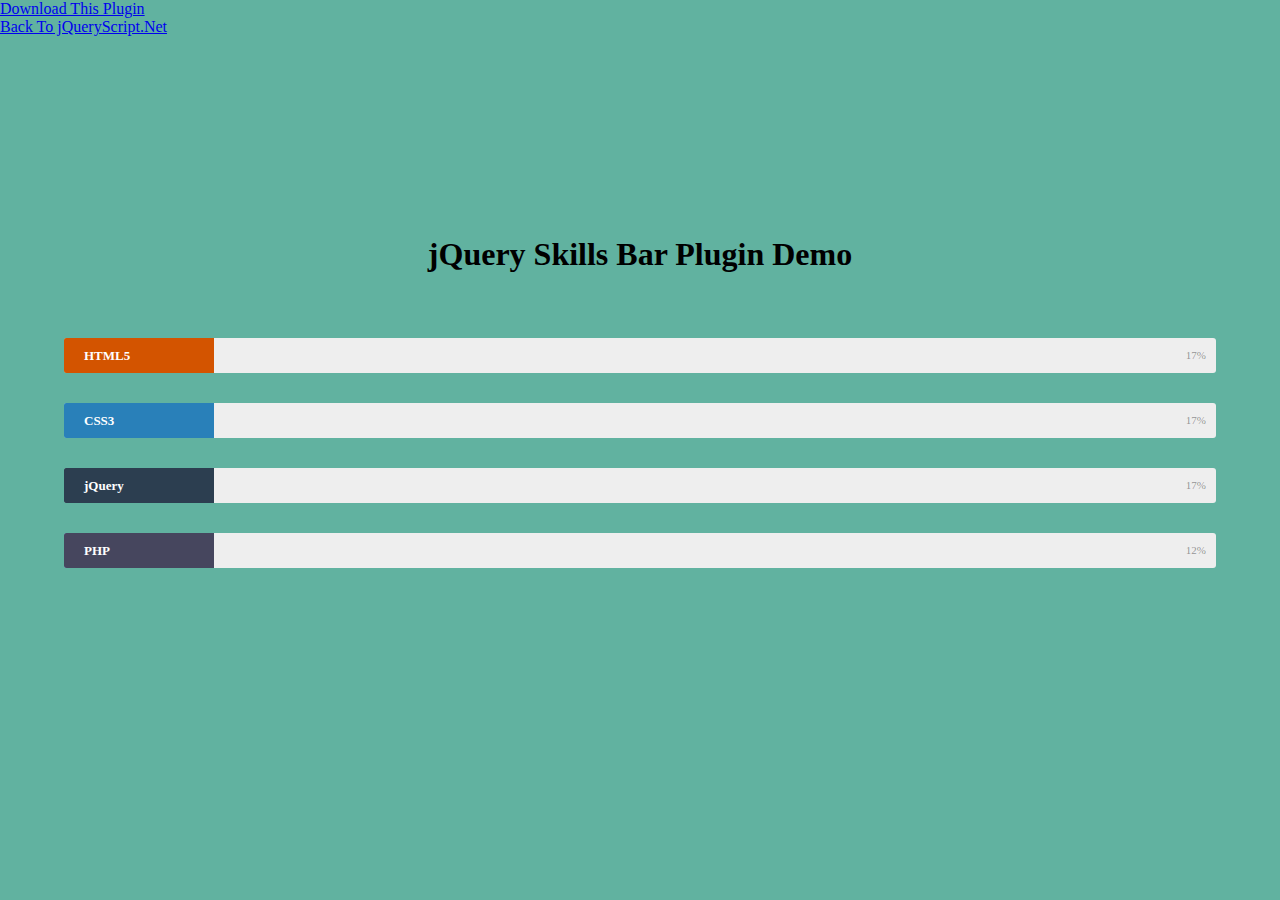
<file: Animated-Configurable-Skill-Bar-Plugin-with-jQuery-Skills-Bar/index.html>
<!doctype html>
<html>
<head>
<meta charset="utf-8">
<meta http-equiv="X-UA-Compatible" content="IE=edge,chrome=1">
<meta name="viewport" content="width=device-width, initial-scale=1">
<title>jQuery Skills Bar Plugin Demo</title>
<link href="css/style.css" rel="stylesheet">
<link href="http://www.jqueryscript.net/css/jquerysctipttop.css" rel="stylesheet" type="text/css">
<script src="http://code.jquery.com/jquery-1.11.3.min.js"></script>
<script src="js/skill.bars.jquery.js"></script>

<script>

$(document).ready(function(){
	
	$('.skillbar').skillBars({
		from: 0,
		speed: 4000, 
		interval: 100,
		decimals: 0,
	});
	
});

</script>



</head>

<body>
<div id="jquery-script-menu">
<div class="jquery-script-center">
<ul>
<li><a href="http://www.jqueryscript.net/chart-graph/Animated-Configurable-Skill-Bar-Plugin-with-jQuery-Skills-Bar.html">Download This Plugin</a></li>
<li><a href="http://www.jqueryscript.net/">Back To jQueryScript.Net</a></li>
</ul>
<div class="jquery-script-ads"><script type="text/javascript"><!--
google_ad_client = "ca-pub-2783044520727903";
/* jQuery_demo */
google_ad_slot = "2780937993";
google_ad_width = 728;
google_ad_height = 90;
//-->
</script>
<script type="text/javascript"
src="http://pagead2.googlesyndication.com/pagead/show_ads.js">
</script></div>
<div class="jquery-script-clear"></div>
</div>
</div>
<div class="wrapper">
    <h1>jQuery Skills Bar Plugin Demo</h1>
   
    
    <div class="skillbar" data-percent="98">
      <span class="skillbar-title" style="background: #d35400;">HTML5</span>
      <p class="skillbar-bar" style="background: #e67e22;"></p>
      <span class="skill-bar-percent"></span>
    </div>
    <!-- End Skill Bar -->
    
    <div class="skillbar" data-percent="99">
      <span class="skillbar-title" style="background: #2980b9;">CSS3</span>
      <p class="skillbar-bar" style="background: #3498db;"></p>
      <span class="skill-bar-percent"></span>
    </div>
    <!-- End Skill Bar -->
    
    <div class="skillbar" data-percent="95">
      <span class="skillbar-title" style="background: #2c3e50;">jQuery</span>
      <p class="skillbar-bar" style="background: #2c3e50;"></p>
      <span class="skill-bar-percent"></span>
    </div>
    <!-- End Skill Bar -->
    
    <div class="skillbar" data-percent="70">
      <span class="skillbar-title" style="background: #46465e;">PHP</span>
      <p class="skillbar-bar" style="background: #5a68a5;"></p>
      <span class="skill-bar-percent"></span>
    </div>
    <!-- End Skill Bar -->
</div>
<script type="text/javascript">

  var _gaq = _gaq || [];
  _gaq.push(['_setAccount', 'UA-36251023-1']);
  _gaq.push(['_setDomainName', 'jqueryscript.net']);
  _gaq.push(['_trackPageview']);

  (function() {
    var ga = document.createElement('script'); ga.type = 'text/javascript'; ga.async = true;
    ga.src = ('https:' == document.location.protocol ? 'https://ssl' : 'http://www') + '.google-analytics.com/ga.js';
    var s = document.getElementsByTagName('script')[0]; s.parentNode.insertBefore(ga, s);
  })();

</script>
</body>
</html>
</file>
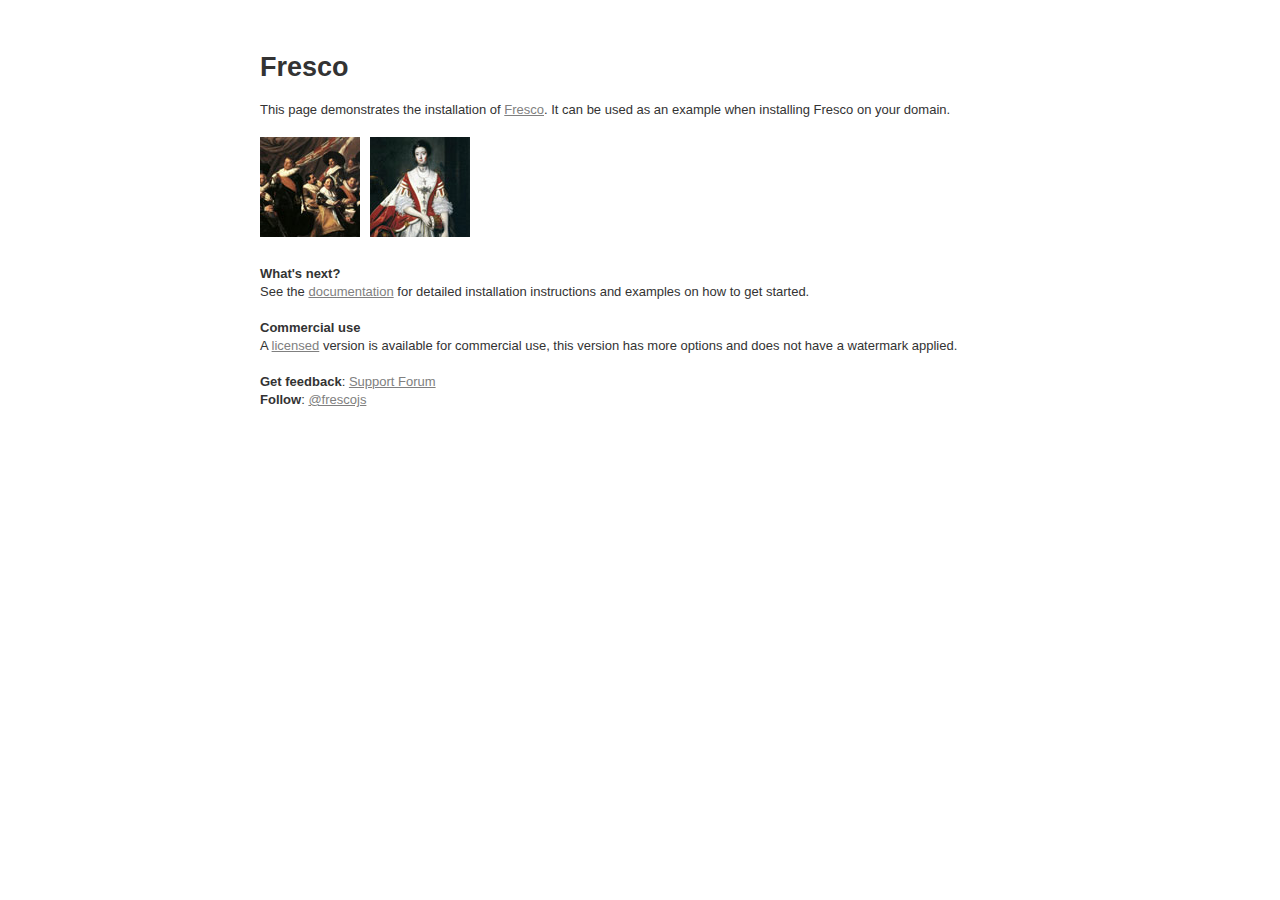
<file: fresco-2.1.4-light/fresco-2.1.4-light/example/index.html>
<!DOCTYPE html>
<html>
<head>
<title>Fresco - A Beautiful Responsive Lightbox</title>
<meta name="viewport" content="width=device-width, initial-scale=1"/>


<script type="text/javascript" src="http://code.jquery.com/jquery-1.12.1.min.js"></script>
<script type="text/javascript" src="../js/fresco/fresco.js"></script>
<link rel="stylesheet" type="text/css" href="../css/fresco/fresco.css" />


<link rel="stylesheet" type="text/css" href="css/style.css" />
<meta name="robots" content="noindex,nofollow" />
</head>
<body>
  <div id='page'>

    <h1>Fresco</h1>
    <p>This page demonstrates the installation of <a href='http://www.frescojs.com' target='_blank'>Fresco</a>. It can be used as an example when installing Fresco on your domain.</p>

    <div class='demonstrations'>

      <a href='images/frans_hals.jpg'
         class='fresco'
         data-fresco-group='example'
         data-fresco-caption="Frans Hals, Banquet of the Officers of the St George Civic Guard, 1627">
        <img src='images/thumbnails/frans_hals.jpg' alt=''/>
      </a>

      <a href='images/reynolds.jpg'
         class='fresco'
         data-fresco-group='example'
         data-fresco-caption="Sir Joshua Reynolds, The Countess of Dartmouth, 1757">
        <img src='images/thumbnails/reynolds.jpg' alt=''/>
      </a>


    </div>

    <h2>What's next?</h2>
    <p>See the <a href='http://www.frescojs.com/documentation' target='_blank'>documentation</a> for detailed installation instructions and examples on how to get started.</p>

    <h2>Commercial use</h2>
    <p>A <a href='http://www.frescojs.com/download' target='_blank'>licensed</a> version is available for commercial use, this version has more options and does not have a watermark applied.</p>

    <p class='resources'>
      <strong>Get feedback</strong>: <a href='http://forum.nickstakenburg.com' target='_blank'>Support Forum</a><br/>
      <strong>Follow</strong>: <a href='http://twitter.com/frescojs' target='_blank'>@frescojs</a>
    </p>

  </div>
</body>
</html>
</file>
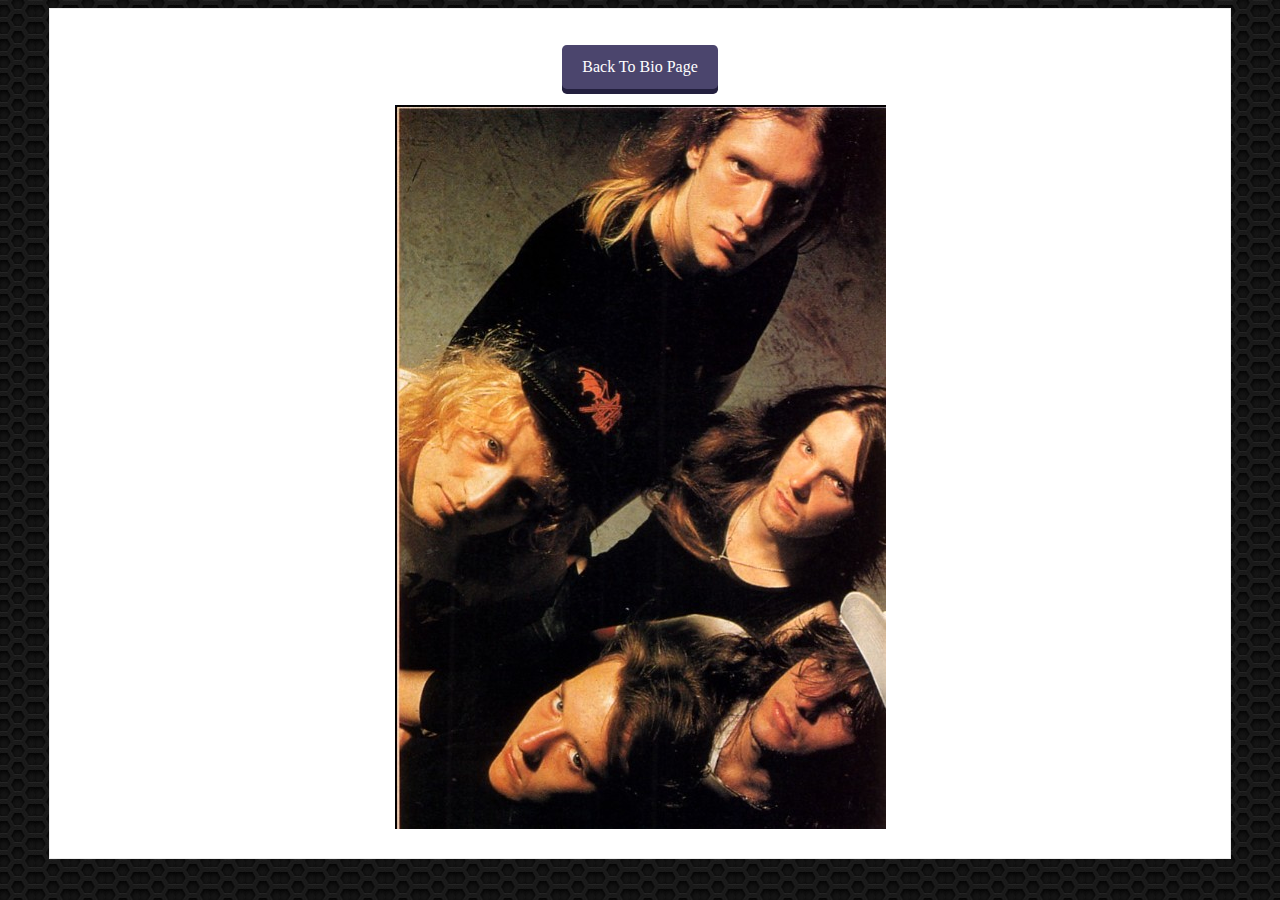
<file: old/poster.html>
<!DOCTYPE html>
<html lang="en">
<head>
  <meta charset="UTF-8">
  <title>Re-Animator Poster</title>
  <meta name="viewport" content="width=device-width, initial-scale=1">
  <meta name="descriptio" content="Band Poster">
  <link rel="stylesheet" href="styles.css">
</head>
<body>
  <div id="contain" class="poster">
  <p><a href="index.html" >Back To Bio Page</a></p>
  <figure>
  <img src="images/re-animatorPoster.jpg" alt="poster"/>
</figure>
</div>
</body>
</html>
</file>
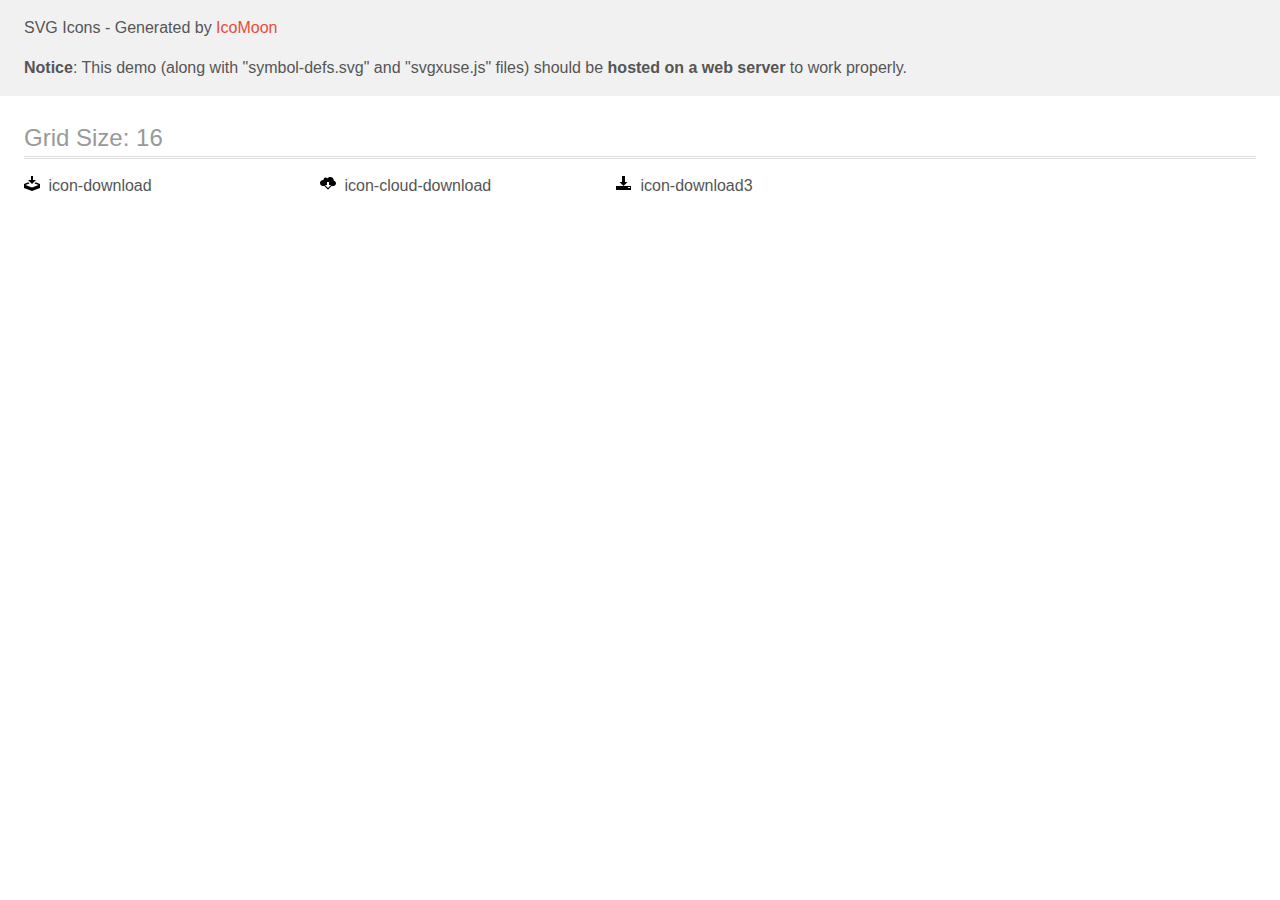
<file: files/icomoon_3_icons/demo-external-svg.html>
<!doctype html>
<html>
<head>
    <title>IcoMoon - SVG Icons</title>
    <meta charset="utf-8">
    <meta name="viewport" content="width=device-width, initial-scale=1">
    <link rel="stylesheet" href="demo-files/demo.css">
    <link rel="stylesheet" href="style.css">
</head>
<body>
<header class="bgc1 clearfix">
<div class="mhl">
    <p>SVG Icons - Generated by <a href="https://icomoon.io/app">IcoMoon</a></p><p><strong>Notice</strong>: This demo (along with "symbol-defs.svg" and "svgxuse.js" files) should be <b>hosted on a web server</b> to work properly.</p>
</div>
</header>
    <div class="clearfix mhl ptl">
        <h1 class="mvm mtn fgc1">Grid Size: 16</h1>
        <div class="glyph fs1">
            <div class="clearfix pbs">
                <svg class="icon icon-download"><use xlink:href="symbol-defs.svg#icon-download"></use></svg><span class="mls"> icon-download</span>
            </div>
        </div>
        <div class="glyph fs1">
            <div class="clearfix pbs">
                <svg class="icon icon-cloud-download"><use xlink:href="symbol-defs.svg#icon-cloud-download"></use></svg><span class="mls"> icon-cloud-download</span>
            </div>
        </div>
        <div class="glyph fs1">
            <div class="clearfix pbs">
                <svg class="icon icon-download3"><use xlink:href="symbol-defs.svg#icon-download3"></use></svg><span class="mls"> icon-download3</span>
            </div>
        </div>
  </div>
<script src="svgxuse.js"></script>
</body>
</html>
</file>
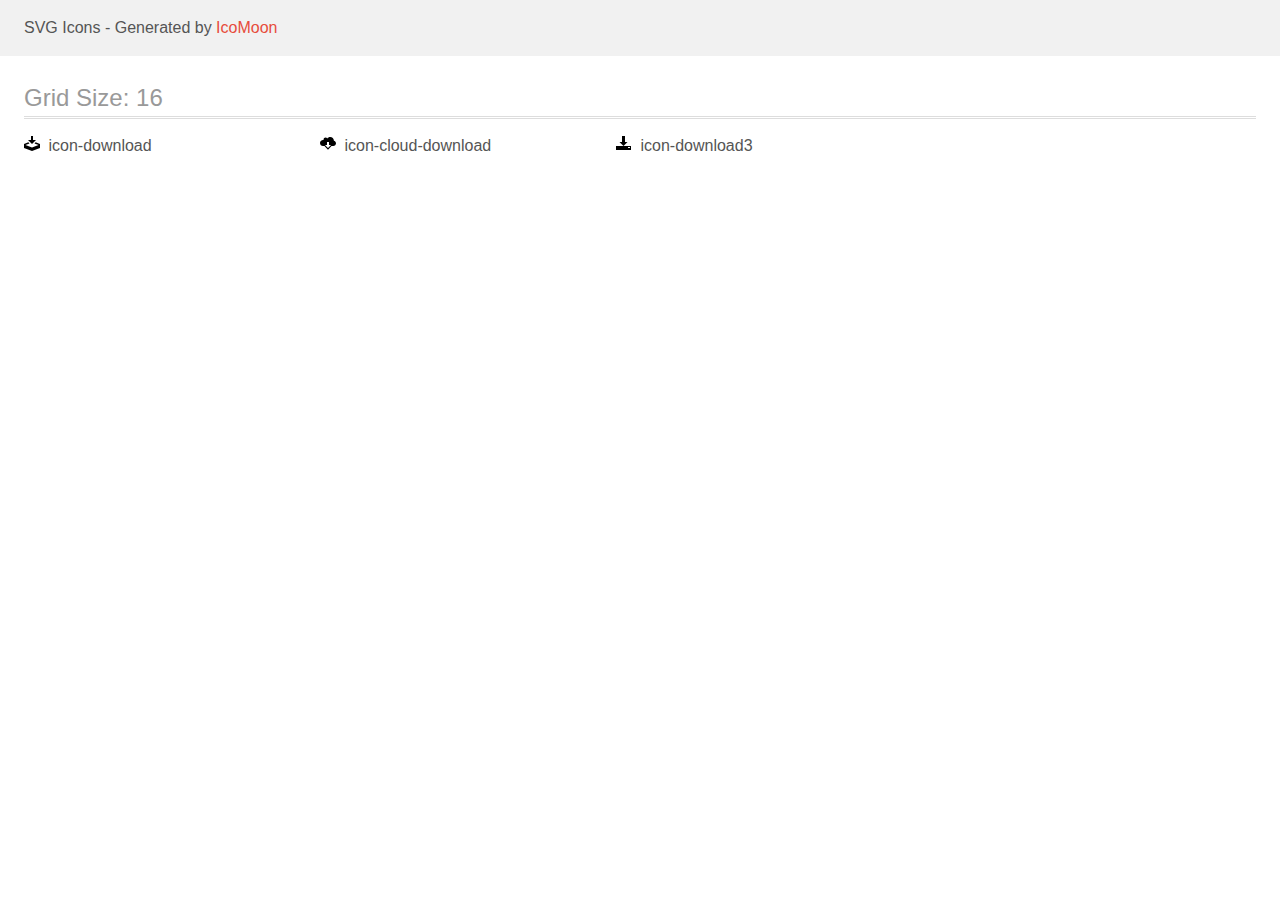
<file: files/icomoon_3_icons/demo.html>
<!doctype html>
<html>
<head>
    <title>IcoMoon - SVG Icons</title>
    <meta charset="utf-8">
    <meta name="viewport" content="width=device-width, initial-scale=1">
    <link rel="stylesheet" href="demo-files/demo.css">
    <link rel="stylesheet" href="style.css">
</head>
<body>
<svg style="position: absolute; width: 0; height: 0;" width="0" height="0" version="1.1" xmlns="http://www.w3.org/2000/svg" xmlns:xlink="http://www.w3.org/1999/xlink">
<defs>
<symbol id="icon-download" viewBox="0 0 1024 1024">
<title>download</title>
<path class="path1" d="M512 576l256-256h-192v-256h-128v256h-192zM744.726 471.272l-71.74 71.742 260.080 96.986-421.066 157.018-421.066-157.018 260.080-96.986-71.742-71.742-279.272 104.728v256l512 192 512-192v-256z"></path>
</symbol>
<symbol id="icon-cloud-download" viewBox="0 0 1024 1024">
<title>cloud-download</title>
<path class="path1" d="M891.004 360.060c-3.242-128.698-108.458-232.060-237.862-232.060-75.792 0-143.266 35.494-186.854 90.732-24.442-31.598-62.69-51.96-105.708-51.96-73.81 0-133.642 59.876-133.642 133.722 0 6.436 0.48 12.76 1.364 18.954-11.222-2.024-22.766-3.138-34.57-3.138-106.998-0.002-193.732 86.786-193.732 193.842 0 107.062 86.734 193.848 193.73 193.848h91.76l226.51 234.51 226.51-234.51 111.482-0.012c96.138-0.184 174.008-78.21 174.008-174.446 0-82.090-56.678-150.9-132.996-169.482zM512 832l-192-192h128v-192h128v192h128l-192 192z"></path>
</symbol>
<symbol id="icon-download3" viewBox="0 0 1024 1024">
<title>download3</title>
<path class="path1" d="M736 448l-256 256-256-256h160v-384h192v384zM480 704h-480v256h960v-256h-480zM896 832h-128v-64h128v64z"></path>
</symbol>
</defs>
</svg>

<header class="bgc1 clearfix">
<div class="mhl">
    <p>SVG Icons - Generated by <a href="https://icomoon.io/app">IcoMoon</a></p>
</div>
</header>
    <div class="clearfix mhl ptl">
        <h1 class="mvm mtn fgc1">Grid Size: 16</h1>
        <div class="glyph fs1">
            <div class="clearfix pbs">
                <svg class="icon icon-download"><use xlink:href="#icon-download"></use></svg><span class="mls"> icon-download</span>
            </div>
        </div>
        <div class="glyph fs1">
            <div class="clearfix pbs">
                <svg class="icon icon-cloud-download"><use xlink:href="#icon-cloud-download"></use></svg><span class="mls"> icon-cloud-download</span>
            </div>
        </div>
        <div class="glyph fs1">
            <div class="clearfix pbs">
                <svg class="icon icon-download3"><use xlink:href="#icon-download3"></use></svg><span class="mls"> icon-download3</span>
            </div>
        </div>
  </div>
<script src="svgxuse.js"></script>
</body>
</html>
</file>
<file: Animated-Configurable-Skill-Bar-Plugin-with-jQuery-Skills-Bar/css/style.css>
@charset "utf-8";

/* CSS Document */


* {
  padding: 0;
  margin: 0;
}

body {background-color: #61B2A0}
h1 {
  width: 100%;
  display: inline-block;
  text-align: center;
  margin: 50px 0
}

.wrapper {
  max-width: 1200px;
  width: 90%;
  margin: 150px auto;
}

/* Skills bar effects */


.skillbar {
  position: relative;
  display: inline-block;
  margin: 15px 0;
  width: 100%;
  background: #eee;
  height: 35px;
  border-radius: 3px;
  width: 100%;
}

.skillbar-title {
  position: absolute;
  top: 0;
  left: 0;
  width: 110px;
  font-weight: bold;
  font-size: 13px;
  color: #ffffff;
  background: #6adcfa;
  border-top-left-radius: 3px;
  border-bottom-left-radius: 3px;
  background: rgba(0, 0, 0, 0.1);
  padding: 0 20px;
  height: 35px;
  line-height: 35px;
}

.skillbar-bar {
  height: 35px;
  width: 0px;
  background: #6adcfa;
  border-radius: 3px;
  display: inline-block;
}

.skill-bar-percent {
  position: absolute;
  right: 10px;
  top: 0;
  font-size: 11px;
  height: 35px;
  line-height: 35px;
  color: #ffffff;
  color: rgba(0, 0, 0, 0.4);
}
</file>
<file: fresco-2.1.4-light/fresco-2.1.4-light/css/fresco/fresco.css>
/* box-sizing */
.fr-window, .fr-window [class^="fr-"],
.fr-overlay, .fr-overlay [class^="fr-"],
.fr-spinner, .fr-spinner [class^="fr-"] {
  box-sizing: border-box;
}

.fr-window {
  position: fixed;
  width: 100%;
  height: 100%;
  top: 0;
  left: 0;
  font: 13px/20px "Lucida Sans", "Lucida Sans Unicode", "Lucida Grande", Verdana, Arial, sans-serif;
  /* Chrome hack, this fixes a visual glitch when quickly toggling a video */
  transform: translateZ(0px);
}

/* z-index */
.fr-overlay { z-index:  99998; }
.fr-window {  z-index:  99999; }
.fr-spinner { z-index: 100000; }


/* overlay */
.fr-overlay {
  position: fixed;
  top: 0;
  left: 0;
  height: 100%;
  width: 100%;
}
.fr-overlay-background {
  float: left;
  width: 100%;
  height: 100%;
  background: #000;
  opacity: .9;
  filter: alpha(opacity=90);
}

.fr-overlay-ui-fullclick .fr-overlay-background {
  background: #292929;
  opacity: 1;
  filter: alpha(opacity=100);
}


/* mobile touch has position:absolute to allow zooming */
.fr-window.fr-mobile-touch,
.fr-overlay.fr-mobile-touch {
  position: absolute;
  overflow: visible;
}


/* some properties on the window are used to toggle things
 * like margin and the fullclick mode,
 * we reset those properties after measuring them
 */
.fr-measured {
  margin: 0 !important;
  min-width: 0 !important;
  min-height: 0 !important;
}

.fr-box {
  position: absolute;
  top: 0;
  left: 0;
  width: 100%;
  height: 100%;
}

.fr-pages {
  position: absolute;
  width: 100%;
  height: 100%;
  overflow: hidden;
  -webkit-user-select: none;
  -khtml-user-select: none;
  -moz-user-select: none;
  -ms-user-select: none;
  user-select: none;
}

.fr-page {
  position: absolute;
  width: 100%;
  height: 100%;
}


.fr-container {
  position: absolute;
  top: 0;
  left: 0;
  right: 0;
  bottom: 0;
  margin: 0;
  padding: 0;
  text-align: center;
}

.fr-hovering-clickable .fr-container { cursor: pointer; }


/*
   padding:
   youtube & vimeo always have buttons on the outside
   side button = 72 = 54 + (2 * 9 margin)
   close button = 48
*/
/* padding ui:inside */
.fr-ui-inside .fr-container { padding: 20px 20px; }
.fr-ui-inside.fr-no-sides .fr-container { padding: 20px; }

/* padding ui:outside */
.fr-ui-outside .fr-container { padding: 20px 82px; }
.fr-ui-outside.fr-no-sides .fr-container { padding: 20px 48px; }

/* reduce padding on smaller screens */
@media all and (max-width: 700px) and (orientation: portrait),
       all and (orientation: landscape) and (max-height: 700px) {
  /* padding ui:inside */
  .fr-ui-inside .fr-container { padding: 12px 12px; }
  .fr-ui-inside.fr-no-sides .fr-container { padding: 12px; }

  /* padding ui:outside */
  .fr-ui-outside .fr-container { padding: 12px 72px; }
  .fr-ui-outside.fr-no-sides .fr-container { padding: 12px 48px; }
}

@media all and (max-width: 500px) and (orientation: portrait),
       all and (orientation: landscape) and (max-height: 500px) {
  /* padding ui:inside */
  .fr-ui-inside .fr-container { padding: 0px 0px; }
  .fr-ui-inside.fr-no-sides .fr-container { padding: 0px; }

  /* padding ui:outside */
  .fr-ui-outside .fr-container { padding: 0px 72px; }
  .fr-ui-outside.fr-no-sides .fr-container { padding: 0px 48px; }
}

/* padding ui:fullclick */
.fr-ui-fullclick .fr-container { padding: 0; }
.fr-ui-fullclick.fr-no-sides .fr-container { padding: 0; }

/* video fullclick */
.fr-ui-fullclick.fr-type-video .fr-container { padding: 0px 62px; }
.fr-ui-fullclick.fr-no-sides.fr-type-video .fr-container { padding: 48px 0px; }

/* overflow-y should always have 0 padding top and bottom */
.fr-overflow-y .fr-container {
  padding-top: 0 !important;
  padding-bottom: 0!important;
}


.fr-content,
.fr-content-background {
  position: absolute;
  top: 50%;
  left: 50%;
  /* IE11 has a 1px blur bug on the edges of the caption (ui:inside)
     during animation with overflow:hidden */
  overflow: visible;
}

/* img/iframe/error */
.fr-content-element {
  float: left;
  width: 100%;
  height: 100%;
}

.fr-content-background {
  background: #101010;
}

.fr-info {
  position: absolute;
  top: 0;
  left: 0;
  width: 100%;
  color: #efefef;
  font-size: 13px;
  line-height: 20px;
  text-align: left;
  -webkit-text-size-adjust: none;
  text-size-adjust: none;
  -webkit-user-select: text;
  -khtml-user-select: text;
  -moz-user-select: text;
  -ms-user-select: text;
  user-select: text;
}
.fr-info-background {
  position: absolute;
  top: 0;
  left: 0;
  height: 100%;
  width: 100%;
  background: #000;
  line-height: 1%;
  filter: none;
  opacity: 1;
}
.fr-ui-inside .fr-info-background {
  filter: alpha(opacity=80);
  opacity: .8;
  zoom: 1;
}
/* ui:outside has a slightly lighter info background to break up from black page backgrounds */
.fr-ui-outside .fr-info-background { background: #0d0d0d; }


/* info at the bottom for ui:inside */
.fr-content .fr-info {
  top: auto;
  bottom: 0;
}

.fr-info-padder {
  display: block;
  overflow: hidden;
  padding: 12px;
  position: relative;
  width: auto;
}

.fr-caption {
  width: auto;
  display: inline;
  white-space: wrap;
}

.fr-position {
  color: #b3b3b3;
  float: right;
  line-height: 21px;
  opacity: 0.99;
  position: relative;
  text-align: right;
  margin-left: 15px;
  white-space: nowrap;
}

/* positions not within the info bar
   for ui:outside/inside */
.fr-position-outside,
.fr-position-inside {
  position: absolute;
  bottom: 0;
  right: 0;
  margin: 12px;
  width: auto;
  padding: 2px 8px;
  border-radius: 10px;
  font-size: 11px;
  line-height: 20px;
  text-shadow: 0 1px 0 rgba(0,0,0,.4);
  display: none;
  overflow: hidden;
  white-space: nowrap;
  -webkit-text-size-adjust: none;
  text-size-adjust: none;
  -webkit-user-select: text;
  -khtml-user-select: text;
  -moz-user-select: text;
  -ms-user-select: text;
  user-select: text;
}
.fr-position-inside {
  border: 0;
}

.fr-position-background {
  position: absolute;
  top: 0;
  left: 0;
  width: 100%;
  height: 100%;
  background: #0d0d0d;
  filter: alpha(opacity=80);
  opacity: .8;
  zoom: 1; /* oldIE */
}
.fr-position-text { color: #b3b3b3; }
.fr-position-outside .fr-position-text,
.fr-position-inside .fr-position-text {
  float: left;
  position: relative;
  text-shadow: 0 1px 1px rgba(0,0,0,.3);
  opacity: 1;
}

/* display it for the outside ui, hide the caption inside */
.fr-ui-outside .fr-position-outside { display: block; }
.fr-ui-outside .fr-info .fr-position { display: none; }

.fr-ui-inside.fr-no-caption .fr-position-inside { display: block; }

/* links */
.fr-info a,
.fr-info a:hover {
  color: #ccc;
  border: 0;
  background: none;
  text-decoration: underline;
}
.fr-info a:hover { color: #eee; }

/* no-caption */
.fr-ui-outside.fr-no-caption .fr-info { display: none; }
.fr-ui-inside.fr-no-caption .fr-caption { display: none; }


/* --- stroke */
.fr-stroke {
  position: absolute;
  top: 0;
  left: 0;
  width: 100%;
  height: 1px;
}
.fr-stroke-vertical { width: 1px; height: 100%; }
.fr-stroke-horizontal { padding: 0 1px; }

.fr-stroke-right { left: auto; right: 0; }
.fr-stroke-bottom { top: auto; bottom: 0; }

.fr-stroke-color {
  float: left;
  width: 100%;
  height: 100%;
  background: rgba(255,255,255,.08);
}

/* the stroke is brighter inside the info box */
.fr-info .fr-stroke-color { background: rgba(80,80,80,.3); }

/* remove the stroke when outside ui has a caption */
.fr-ui-outside.fr-has-caption .fr-content .fr-stroke-bottom { display: none; }

/* remove stroke and shadow when ui:fullclick */
.fr-ui-fullclick .fr-stroke { display: none; }
.fr-ui-fullclick .fr-content-background { box-shadow: none; }

/* the info box never bas a top stroke */
.fr-info .fr-stroke-top { display: none; }



/* < > */
.fr-side {
  position: absolute;
  top: 50%;
  width: 54px;
  height: 72px;
  margin: 0 9px;
  margin-top: -36px;
  cursor: pointer;
  -webkit-user-select: none;
  -moz-user-select: none;
  user-select: none;
  zoom: 1;
}
.fr-side-previous { left: 0; }
.fr-side-next { right: 0; left: auto; }

.fr-side-disabled { cursor: default; }
.fr-side-hidden { display: none !important; }

.fr-side-button {
  float: left;
  width: 100%;
  height: 100%;
  margin: 0;
  padding: 0;
}
.fr-side-button-background {
  position: absolute;
  top: 0;
  left: 0;
  width: 100%;
  height: 100%;
  background-color: #101010;
  background-color: #ccc;
}
.fr-side-button-icon {
  float: left;
  position: relative;
  height: 100%;
  width: 100%;
  zoom: 1;
  background-position: 50% 50%;
  background-repeat: no-repeat;
}
/* smaller side buttons */
@media all and (max-width: 500px) and (orientation: portrait),
       all and (orientation: landscape) and (max-height: 414px) {
  .fr-side {
    width: 54px;
    height: 60px;
    margin: 0;
    margin-top: -30px;
  }
  .fr-side-button {
    width: 48px;
    height: 60px;
    margin: 0 3px;
  }
}


/* X */
.fr-close {
  position: absolute;
  width: 48px;
  height: 48px;
  top: 0;
  right: 0;
  cursor: pointer;
  -webkit-user-select: none;
  -moz-user-select: none;
  user-select: none;
}

.fr-close-background,
.fr-close-icon {
  position: absolute;
  top: 12px;
  left: 12px;
  height: 26px;
  width: 26px;
  background-position: 50% 50%;
  background-repeat: no-repeat;
}
.fr-close-background { background-color: #000; }




/* Thumbnails */
.fr-thumbnails {
  position: absolute;
  overflow: hidden;
}
.fr-thumbnails-disabled .fr-thumbnails { display: none !important; }
.fr-thumbnails-horizontal .fr-thumbnails {
  width: 100%;
  height: 12%;
  min-height: 74px;
  max-height: 160px;
  bottom: 0;
}

.fr-thumbnails-vertical .fr-thumbnails {
  height: 100%;
  width: 10%;
  min-width: 74px;
  max-width: 160px;
  left: 0;
}

.fr-thumbnails,
.fr-thumbnails * {
  -webkit-user-select: none;
  -khtml-user-select: none;
  -moz-user-select: none;
  -ms-user-select: none;
  user-select: none;
}

.fr-thumbnails-wrapper {
  position: absolute;
  top: 0;
  left: 50%;
  height: 100%;
}
.fr-thumbnails-vertical .fr-thumbnails-wrapper {
  top: 50%;
  left: 0;
}

.fr-thumbnails-slider {
  position: relative;
  width: 100%;
  height: 100%;
  float: left;
  zoom: 1;
}

.fr-thumbnails-slider-slide {
  position: absolute;
  top: 0;
  left: 0;
  height: 100%;
}

.fr-thumbnails-thumbs {
  float: left;
  height: 100%;
  overflow: hidden;
  position: relative;
  top: 0;
  left: 0;
}

.fr-thumbnails-slide {
  position: absolute;
  top: 0;
  height: 100%;
  width: 100%;
}

.fr-thumbnail-frame {
  position: absolute;
  zoom: 1;
  overflow: hidden;
}

.fr-thumbnail {
  position: absolute;
  width: 30px;
  height: 100%;
  left: 50%;
  top: 50%;
  zoom: 1;
  cursor: pointer;
  margin: 0 10px;
}
.fr-ltIE9 .fr-thumbnail * {
  overflow: hidden; /* IE6(7) */
  z-index: 1;
  zoom: 1;
}

.fr-thumbnail-wrapper {
  position: relative;
  background: #161616;
  width: 100%;
  height: 100%;
  float: left;
  overflow: hidden;
  display: inline; /* IE6(7) */
  z-index: 0; /* IE8 */
}

.fr-thumbnail-overlay { cursor: pointer; }
.fr-thumbnail-active .fr-thumbnail-overlay { cursor: default; }
.fr-thumbnail-overlay,
.fr-thumbnail-overlay-background,
.fr-thumbnail-overlay-border {
  position: absolute;
  top: 0;
  left: 0;
  width: 100%;
  height: 100%;
  border-width: 0;
  overflow: hidden;
  border-style: solid;
  border-color: transparent;
}
.fr-ltIE9 .fr-thumbnail-overlay-border { border-width: 0 !important; }
.fr-thumbnail .fr-thumbnail-image {
  position: absolute;
  filter: alpha(opacity=85);
  opacity: .85;
  max-width: none;
}
.fr-thumbnail:hover .fr-thumbnail-image,
.fr-thumbnail-active:hover .fr-thumbnail-image {
  filter: alpha(opacity=99);
  opacity: .99;
}
.fr-thumbnail-active .fr-thumbnail-image,
.fr-thumbnail-active:hover .fr-thumbnail-image {
  filter: alpha(opacity=35);
  opacity: .35;
}
.fr-thumbnail-active { cursor: default;  }

/* Thumbnails loading */
.fr-thumbnail-loading,
.fr-thumbnail-loading-background,
.fr-thumbnail-loading-icon {
  position: absolute;
  top: 0;
  left: 0;
  width: 100%;
  height: 100%;
}
.fr-thumbnail-loading-background {
  background-color: #161616;
  background-position: 50% 50%;
  background-repeat: no-repeat;
  opacity: .8;
  position: relative;
  float: left;
}
/* this element is there as an alternative to putting the loading image on the background */
.fr-thumbnail-loading-icon { display: none; }

/* error on thumbnail */
.fr-thumbnail-error .fr-thumbnail-image {
  position: absolute;
  top: 0;
  left: 0;
  width: 100%;
  height: 100%;
  background-color: #202020;
}


/* Thumbnail < > */
.fr-thumbnails-side {
  float: left;
  height: 100%;
  width: 28px;
  margin: 0 5px;
  position: relative;
  overflow: hidden;
}
.fr-thumbnails-side-previous { margin-left: 12px; }
.fr-thumbnails-side-next { margin-right: 12px; }

.fr-thumbnails-vertical .fr-thumbnails-side {
  height: 28px;
  width: 100%;
  margin: 10px 0;
}
.fr-thumbnails-vertical .fr-thumbnails-side-previous { margin-top: 20px; }
.fr-thumbnails-vertical .fr-thumbnails-side-next { margin-bottom: 20px; }

.fr-thumbnails-side-button {
  position: absolute;
  top: 50%;
  left: 50%;
  margin-top: -14px;
  margin-left: -14px;
  width: 28px;
  height: 28px;
  cursor: pointer;
}

.fr-thumbnails-side-button-background {
  position: absolute;
  top: 0;
  left: 0;
  height: 100%;
  width: 100%;
  filter: alpha(opacity=80);
  opacity: .8;
  -moz-transition: background-color .2s ease-in;
  -webkit-transition: background-color .2s ease-in;
  transition: background-color .2s ease-in;
  background-color: #333;
  cursor: pointer;
  border-radius: 4px;
}
.fr-thumbnails-side-button:hover .fr-thumbnails-side-button-background { background-color: #3b3b3b; }

.fr-thumbnails-side-button-disabled * { cursor: default; }
.fr-thumbnails-side-button-disabled:hover .fr-thumbnails-side-button-background { background-color: #333; }

.fr-thumbnails-side-button-icon {
  height: 42px;
  width: 42px;
  position: absolute;
  /*top: -7px;
  left: -7px;*/
  top: 0;
  left: 0;
  width: 100%;
  height: 100%;
}

/* vertical thumbnails */
.fr-thumbnails-vertical .fr-thumbnails-side,
.fr-thumbnails-vertical .fr-thumbnails-thumbs,
.fr-thumbnails-vertical .fr-thumbnail-frame { clear: both; }

/* ui:fullclick has a dark thumbnail background */
.fr-window-ui-fullclick .fr-thumbnails { background: #090909; }

/* put a stroke on the connecting caption*/
.fr-window-ui-fullclick.fr-thumbnails-enabled.fr-thumbnails-horizontal .fr-info .fr-stroke-bottom { display: block !important; } /*({ box-shadow: inset 0 -1px 0 rgba(255,255,255,.1); } */
.fr-window-ui-fullclick.fr-thumbnails-enabled.fr-thumbnails-vertical .fr-info .fr-stroke-left { display: block !important; }

/* thumbnail spacing  */
.fr-thumbnails-horizontal .fr-thumbnails-thumbs { padding: 12px 5px; }
.fr-thumbnails-vertical .fr-thumbnails-thumbs { padding: 5px 12px; }
.fr-thumbnails-measured .fr-thumbnails-thumbs { padding: 0 !important; }
/* horizontal */
@media all and (min-height: 700px) {
  .fr-thumbnails-horizontal .fr-thumbnails-thumbs { padding: 16px 8px; }
  .fr-thumbnails-horizontal .fr-thumbnails-side { margin: 0 8px; }
  .fr-thumbnails-horizontal .fr-thumbnails-side-previous { margin-left: 16px; }
  .fr-thumbnails-horizontal .fr-thumbnails-side-next { margin-right: 16px; }
}
@media all and (min-height: 980px) {
  .fr-thumbnails-horizontal .fr-thumbnails-thumbs { padding: 20px 10px; }
  .fr-thumbnails-horizontal .fr-thumbnails-side { margin: 0 10px; }
  .fr-thumbnails-horizontal .fr-thumbnails-side-previous { margin-left: 20px; }
  .fr-thumbnails-horizontal .fr-thumbnails-side-next { margin-right: 20px; }
}

/* vertical */
@media all and (min-width: 1200px) {
  .fr-thumbnails-vertical .fr-thumbnails-thumbs { padding: 8px 16px; }
  .fr-thumbnails-vertical .fr-thumbnails-side { margin: 0 8px; }
  .fr-thumbnails-vertical .fr-thumbnails-side-previous { margin-top: 16px; }
  .fr-thumbnails-vertical .fr-thumbnails-side-next { margin-bottom: 16px; }
}
@media all and (min-width: 1800px) {
  .fr-thumbnails-vertical .fr-thumbnails-thumbs { padding: 10px 20px; }
  .fr-thumbnails-vertical .fr-thumbnails-side { margin: 10px 0; }
  .fr-thumbnails-vertical .fr-thumbnails-side-previous { margin-top: 20px; }
  .fr-thumbnails-vertical .fr-thumbnails-side-next { margin-bottom: 20px; }
}

/* hide thumbnails on smaller screens
   the js always hides them on touch based devices
*/
@media all and (max-width: 500px) and (orientation: portrait),
       all and (orientation: landscape) and (max-height: 500px) {
  .fr-thumbnails-horizontal .fr-thumbnails { display: none !important; }
}
@media all and (max-width: 700px) and (orientation: portrait),
       all and (orientation: landscape) and (max-height: 414px) {
  .fr-thumbnails-vertical .fr-thumbnails { display: none !important; }
}


/* force fullClick: true
   and force overflow: false */
@media all and (max-width: 500px) and (orientation: portrait),
       all and (orientation: landscape) and (max-height: 414px) {
  .fr-page { min-width: 100%; } /* fullclick */
  .fr-page { min-height: 100%; } /* overflow: false */
}


/* switch between ui modes
   we force everything not in the current UI mode to hide
*/
.fr-window-ui-fullclick .fr-side-next-outside,
.fr-window-ui-fullclick .fr-side-previous-outside,
.fr-window-ui-fullclick .fr-close-outside,
.fr-window-ui-fullclick .fr-content .fr-side-next,
.fr-window-ui-fullclick .fr-content .fr-side-previous,
.fr-window-ui-fullclick .fr-content .fr-close,
.fr-window-ui-fullclick .fr-content .fr-info,

.fr-window-ui-outside .fr-side-next-fullclick,
.fr-window-ui-outside .fr-side-previous-fullclick,
.fr-window-ui-outside .fr-close-fullclick,
.fr-window-ui-outside .fr-content .fr-side-next,
.fr-window-ui-outside .fr-content .fr-side-previous,
.fr-window-ui-outside .fr-content .fr-close,
.fr-window-ui-outside .fr-content .fr-info,

.fr-window-ui-inside .fr-page > .fr-info,
.fr-window-ui-inside .fr-side-next-fullclick,
.fr-window-ui-inside .fr-side-previous-fullclick,
.fr-window-ui-inside .fr-close-fullclick,
.fr-window-ui-inside .fr-side-next-outside,
.fr-window-ui-inside .fr-side-previous-outside,
.fr-window-ui-inside .fr-close-outside {
  display: none !important;
}


/* some ui elements can be toggled on mousemove.
   filter:alpha(opacity) is bugged so we use display in oldIE
*/
.fr-toggle-ui {
  opacity: 0;
  -webkit-transition: opacity .3s;
  transition: opacity .3s;
}
.fr-visible-fullclick-ui .fr-box > .fr-toggle-ui,
.fr-visible-inside-ui .fr-ui-inside .fr-toggle-ui { opacity: 1; }

.fr-hidden-fullclick-ui .fr-box > .fr-toggle-ui,
.fr-hidden-inside-ui .fr-ui-inside .fr-toggle-ui {
  -webkit-transition: opacity .3s;
  transition: opacity .3s;
}
.fr-ltIE9.fr-hidden-fullclick-ui .fr-box > .fr-toggle-ui,
.fr-ltIE9.fr-hidden-inside-ui .fr-ui-inside .fr-toggle-ui { display: none; }

/* Spinner */
.fr-spinner {
  position: fixed;
  width: 52px;
  height: 52px;
  background: #101010;
  background: rgba(16,16,16,.85);
  border-radius: 5px;
}
.fr-spinner div {
  position: absolute;
  top: 0;
  left: 0;
  height: 64%;
  width: 64%;
  margin-left: 18%;
  margin-top: 18%;
  opacity: 1;
  -webkit-animation: fresco-12 1.2s infinite ease-in-out;
  animation:         fresco-12 1.2s infinite ease-in-out;
}

.fr-spinner div:after {
  content: '';
  position: absolute;
  top: 0;
  left: 50%;
  width: 2px;
  height: 8px;
  margin-left: -1px;
  background: #fff;
  box-shadow: 0 0 1px rgba(0,0,0,0); /* fixes rendering in Firefox */
}

.fr-spinner div.fr-spin-1 { -ms-transform: rotate(30deg); -webkit-transform: rotate(30deg); transform: rotate(30deg); -webkit-animation-delay: -1.1s; animation-delay: -1.1s; }
.fr-spinner div.fr-spin-2 { -ms-transform: rotate(60deg); -webkit-transform: rotate(60deg); transform: rotate(60deg); -webkit-animation-delay: -1.0s; animation-delay: -1.0s; }
.fr-spinner div.fr-spin-3 { -ms-transform: rotate(90deg); -webkit-transform: rotate(90deg); transform: rotate(90deg); -webkit-animation-delay: -0.9s; animation-delay: -0.9s; }
.fr-spinner div.fr-spin-4 { -ms-transform: rotate(120deg); -webkit-transform: rotate(120deg); transform: rotate(120deg); -webkit-animation-delay: -0.8s; animation-delay: -0.8s; }
.fr-spinner div.fr-spin-5 { -ms-transform: rotate(150deg); -webkit-transform: rotate(150deg); transform: rotate(150deg); -webkit-animation-delay: -0.7s; animation-delay: -0.7s; }
.fr-spinner div.fr-spin-6 { -ms-transform: rotate(180deg); -webkit-transform: rotate(180deg); transform: rotate(180deg); -webkit-animation-delay: -0.6s; animation-delay: -0.6s; }
.fr-spinner div.fr-spin-6 { -ms-transform: rotate(180deg); -webkit-transform: rotate(180deg); transform: rotate(180deg); -webkit-animation-delay: -0.6s; animation-delay: -0.6s; }
.fr-spinner div.fr-spin-7 { -ms-transform: rotate(210deg); -webkit-transform: rotate(210deg); transform: rotate(210deg); -webkit-animation-delay: -0.5s; animation-delay: -0.5s; }
.fr-spinner div.fr-spin-8 { -ms-transform: rotate(240deg); -webkit-transform: rotate(240deg); transform: rotate(240deg); -webkit-animation-delay: -0.4s; animation-delay: -0.4s; }
.fr-spinner div.fr-spin-9 { -ms-transform: rotate(270deg); -webkit-transform: rotate(270deg); transform: rotate(270deg); -webkit-animation-delay: -0.3s; animation-delay: -0.3s; }
.fr-spinner div.fr-spin-10 { -ms-transform: rotate(300deg); -webkit-transform: rotate(300deg); transform: rotate(300deg); -webkit-animation-delay: -0.2s; animation-delay: -0.2s; }
.fr-spinner div.fr-spin-11 { -ms-transform: rotate(330deg); -webkit-transform: rotate(330deg); transform: rotate(330deg); -webkit-animation-delay: -0.1s; animation-delay: -0.1s; }
.fr-spinner div.fr-spin-12 { -ms-transform: rotate(360deg); -webkit-transform: rotate(360deg); transform: rotate(360deg); -webkit-animation-delay: 0s; animation-delay: 0s; }

@-webkit-keyframes fresco-12 {
  0%   { opacity: 1; }
  100% { opacity: 0; }
}
@keyframes fresco-12 {
  0%   { opacity: 1; }
  100% { opacity: 0; }
}

/* Thumbnail spinner */
.fr-thumbnail-spinner {
  position: absolute;
  top: 50%;
  left: 50%;
  margin-top: -20px;
  margin-left: -20px;
  width: 40px;
  height: 40px;
}
.fr-thumbnail-spinner-spin {
  position: relative;
  float: left;
  margin: 8px 0 0 8px;
  text-indent: -9999em;
  border-top: 2px solid rgba(255, 255, 255, 0.2);
  border-right: 2px solid rgba(255, 255, 255, 0.2);
  border-bottom: 2px solid rgba(255, 255, 255, 0.2);
  border-left: 2px solid #fff;
  -webkit-animation: fr-thumbnail-spin 1.1s infinite linear;
  animation: fr-thumbnail-spin 1.1s infinite linear;

}
.fr-thumbnail-spinner-spin,
.fr-thumbnail-spinner-spin:after {
  border-radius: 50%;
  width: 24px;
  height: 24px;
}
@-webkit-keyframes fr-thumbnail-spin {
  0% { -webkit-transform: rotate(0deg); transform: rotate(0deg); }
  100% { -webkit-transform: rotate(360deg); transform: rotate(360deg); }
}
@keyframes fr-thumbnail-spin {
  0% { -webkit-transform: rotate(0deg); transform: rotate(0deg); }
  100% { -webkit-transform: rotate(360deg); transform: rotate(360deg); }
}


/* Error */
.fr-error {
  float: left;
  position: relative;
  background-color: #ca3434;
  width: 160px;
  height: 160px;
}

.fr-error-icon {
  position: absolute;
  width: 42px;
  height: 42px;
  top: 50%;
  left: 50%;
  margin-left: -21px;
  margin-top: -21px;
}


/* skin: 'fresco' */

/* Sprite */
.fr-window-skin-fresco .fr-side-button-icon,
.fr-window-skin-fresco .fr-close-icon,
.fr-window-skin-fresco .fr-thumbnails-side-button-icon,
.fr-window-skin-fresco .fr-error-icon {
  background-image: url('skins/fresco/sprite.svg');
}
/* fallback png sprite */
.fr-window-skin-fresco.fr-no-svg .fr-side-button-icon,
.fr-window-skin-fresco.fr-no-svg .fr-close-icon,
.fr-window-skin-fresco.fr-no-svg .fr-thumbnails-side-button-icon,
.fr-window-skin-fresco .fr-error-icon {
  background-image: url('skins/fresco/sprite.png');
}

.fr-window-skin-fresco .fr-error-icon { background-position: -160px -126px; }

.fr-window-skin-fresco .fr-content-background {
  background: #101010;
  box-shadow: 0 0 5px rgba(0,0,0,.4);
}
.fr-window-skin-fresco.fr-window-ui-fullclick .fr-content-background { box-shadow: none; }

/* thumbnail shadow */
.fr-window-skin-fresco .fr-thumbnail-wrapper { box-shadow: 0 0 3px rgba(0, 0, 0, .3); }
.fr-window-skin-fresco .fr-thumbnail-active .fr-thumbnail-wrapper { box-shadow: 0 0 1px rgba(0, 0, 0, .1); }


/* < > */
.fr-window-skin-fresco .fr-side-button-background { background-color: transparent; }
.fr-window-skin-fresco .fr-side-previous .fr-side-button-icon { background-position: -13px -14px; }
.fr-window-skin-fresco .fr-side-next .fr-side-button-icon { background-position: -93px -14px; }

.fr-window-skin-fresco .fr-side-previous:hover .fr-side-button-icon { background-position: -13px -114px; }
.fr-window-skin-fresco .fr-side-next:hover .fr-side-button-icon { background-position: -93px -114px; }

/* transition (png) */
.fr-window-skin-fresco.fr-no-svg .fr-hovering-previous .fr-side-previous .fr-side-button-icon,
.fr-window-skin-fresco.fr-no-svg.fr-mobile-touch .fr-side-previous .fr-side-button-icon { background-position: -13px -114px; }
.fr-window-skin-fresco.fr-no-svg .fr-hovering-next .fr-side-next .fr-side-button-icon,
.fr-window-skin-fresco.fr-no-svg.fr-mobile-touch .fr-side-next .fr-side-button-icon { background-position: -93px -114px; }

/* disabled state (png) */
.fr-window-skin-fresco.fr-no-svg .fr-side-previous.fr-side-disabled .fr-side-button-icon,
.fr-window-skin-fresco.fr-no-svg .fr-hovering-previous .fr-side-previous.fr-side-disabled .fr-side-button-icon,
.fr-window-skin-fresco.fr-no-svg .fr-side-previous.fr-side-disabled:hover .fr-side-button-icon { background-position: -13px -214px; }
.fr-window-skin-fresco.fr-no-svg .fr-side-next.fr-side-disabled .fr-side-button-icon,
.fr-window-skin-fresco.fr-no-svg .fr-hovering-next .fr-side-next.fr-side-disabled .fr-side-button-icon,
.fr-window-skin-fresco.fr-no-svg .fr-side-next.fr-side-disabled:hover .fr-side-button-icon { background-position: -93px -214px; }

/* transition (svg) */
.fr-window-skin-fresco.fr-svg .fr-side-previous .fr-side-button-icon { background-position: -13px -114px; }
.fr-window-skin-fresco.fr-svg .fr-side-next .fr-side-button-icon { background-position: -93px -114px; }
.fr-window-skin-fresco.fr-svg .fr-side-button-icon { opacity: .5; }

.fr-window-skin-fresco.fr-svg .fr-side:hover .fr-side-button-icon,
.fr-window-skin-fresco.fr-svg .fr-hovering-previous .fr-side-previous .fr-side-button-icon,
.fr-window-skin-fresco.fr-svg .fr-hovering-next .fr-side-next .fr-side-button-icon { opacity: 1; }

.fr-window-skin-fresco.fr-svg.fr-mobile-touch .fr-side .fr-side-button-icon { opacity: .8; }  /* touch always active but at lower opacity */

/* disabled (svg) */
.fr-window-skin-fresco.fr-svg .fr-side-disabled .fr-side-button-icon,
.fr-window-skin-fresco.fr-svg .fr-hovering-previous .fr-side-disabled .fr-side-button-icon,
.fr-window-skin-fresco.fr-svg .fr-hovering-next .fr-side-disabled .fr-side-button-icon,
.fr-window-skin-fresco.fr-svg .fr-side-disabled:hover .fr-side-button-icon,
.fr-window-skin-fresco.fr-svg.fr-mobile-touch .fr-side-disabled .fr-side-button-icon { opacity: .2; } /* TODO: make sure this works */

/* hide for ui:inside/fullclick, only for the image type */
.fr-window-skin-fresco.fr-window-ui-inside .fr-type-image .fr-side-disabled .fr-side-button-icon,
.fr-window-skin-fresco.fr-window-ui-fullclick.fr-showing-type-image .fr-side-disabled .fr-side-button-icon { background-image: none; }

/* < > responsive */
@media all and (max-width: 500px) and (orientation: portrait),
       all and (orientation: landscape) and (max-height: 414px) {
  .fr-window-skin-fresco .fr-side-previous .fr-side-button-icon { background-position: 0px -300px; }
  .fr-window-skin-fresco .fr-side-next .fr-side-button-icon { background-position: -48px -300px; }

  .fr-window-skin-fresco .fr-side-previous:hover .fr-side-button-icon { background-position: 0px -360px; }
  .fr-window-skin-fresco .fr-side-next:hover .fr-side-button-icon { background-position: -48px -360px; }

  /* transition (png) */
  .fr-window-skin-fresco.fr-no-svg .fr-hovering-previous .fr-side-previous .fr-side-button-icon,
  .fr-window-skin-fresco.fr-no-svg.fr-mobile-touch .fr-side-previous .fr-side-button-icon { background-position: 0px -360px; }
  .fr-window-skin-fresco.fr-no-svg .fr-hovering-next .fr-side-next .fr-side-button-icon,
  .fr-window-skin-fresco.fr-no-svg.fr-mobile-touch .fr-side-next .fr-side-button-icon { background-position: -48px -360px; }

  /* transition (svg) */
  .fr-window-skin-fresco.fr-svg .fr-side-previous .fr-side-button-icon { background-position: 0px -360px; }
  .fr-window-skin-fresco.fr-svg .fr-side-next .fr-side-button-icon { background-position: -48px -360px; }

  /* disabled state (png) */
  .fr-window-skin-fresco.fr-no-svg .fr-side-previous.fr-side-disabled .fr-side-button-icon,
  .fr-window-skin-fresco.fr-no-svg .fr-hovering-previous .fr-side-previous.fr-side-disabled .fr-side-button-icon,
  .fr-window-skin-fresco.fr-no-svg .fr-side-previous.fr-side-disabled:hover .fr-side-button-icon { background-position: 0px -420px; }

  .fr-window-skin-fresco.fr-no-svg .fr-side-next.fr-side-disabled .fr-side-button-icon,
  .fr-window-skin-fresco.fr-no-svg .fr-hovering-next .fr-side-next.fr-side-disabled .fr-side-button-icon,
  .fr-window-skin-fresco.fr-no-svg .fr-side-next.fr-side-disabled:hover .fr-side-button-icon { background-position: -48px -420px; }
}

/* X */
/* colors */
.fr-window-skin-fresco.fr-window-ui-outside .fr-close-background { background-color: #363636; }
.fr-window-skin-fresco.fr-window-ui-outside .fr-close:hover .fr-close-background { background-color: #434343; }

.fr-window-skin-fresco.fr-window-ui-inside .fr-close-background,
.fr-window-skin-fresco.fr-window-ui-fullclick .fr-close-background { background-color: #131313; filter: alpha(opacity=80); opacity: .8; }
.fr-window-skin-fresco.fr-window-ui-inside .fr-close:hover .fr-close-background,
.fr-window-skin-fresco.fr-window-ui-fullclick .fr-close:hover .fr-close-background { background-color: #191919; }

/* - image */
.fr-window-skin-fresco .fr-close .fr-close-icon { background-position: -168px -8px;}
.fr-window-skin-fresco .fr-close:hover .fr-close-icon { background-position: -210px -8px; }

/* - transition */
.fr-window-skin-fresco.fr-svg .fr-close .fr-close-icon {
  background-position: -210px -8px;
  opacity: .8;
}
.fr-window-skin-fresco .fr-close:hover .fr-close-icon { opacity: 1; }
/* iOS 8.4.1 bug: when opacity changes it'll require 2 taps
   force a single opacity to fix this
*/
.fr-window-skin-fresco.fr-svg.fr-mobile-touch .fr-close .fr-close-icon,
.fr-window-skin-fresco.fr-mobile-touch .fr-close:hover .fr-close-icon { opacity: 1; }

/* Thumbnails */
.fr-window-skin-fresco .fr-thumbnail-wrapper {
  border-color: transparent;
  border-style: solid;
  border-width: 0;
}
.fr-window-skin-fresco .fr-thumbnail-wrapper { box-shadow: 0 0 3px rgba(0, 0, 0, .3); }
.fr-window-skin-fresco .fr-thumbnail-active .fr-thumbnail-wrapper { box-shadow: 0 0 1px rgba(0, 0, 0, .1); }
.fr-window-skin-fresco .fr-thumbnail-wrapper {
  box-shadow: 0 -1px 4px rgba(0, 0, 0, .3);
}
.fr-window-skin-fresco .fr-thumbnail-overlay-border {
  border-width: 1px;
  border-color: rgba(255, 255, 255, .08); /* should remain rgba */
}
/* no inner border on active thumbnail */
.fr-window-skin-fresco .fr-thumbnail-active .fr-thumbnail-overlay-border,
.fr-window-skin-fresco .fr-thumbnail-active:hover .fr-thumbnail-overlay-border { border: 0px; }

/* Thumbnails < > */
.fr-window-skin-fresco .fr-thumbnails-side-previous .fr-thumbnails-side-button-icon { background-position: -167px -49px;}
.fr-window-skin-fresco .fr-thumbnails-side-previous:hover .fr-thumbnails-side-button-icon { background-position: -209px -49px; }
.fr-window-skin-fresco .fr-thumbnails-side-next .fr-thumbnails-side-button-icon { background-position: -167px -91px;}
.fr-window-skin-fresco .fr-thumbnails-side-next:hover .fr-thumbnails-side-button-icon { background-position: -209px -91px; }
/* vertical ^ (up/down) adjustments */
.fr-window-skin-fresco.fr-thumbnails-vertical .fr-thumbnails-side-previous .fr-thumbnails-side-button-icon { background-position: -293px -49px;}
.fr-window-skin-fresco.fr-thumbnails-vertical .fr-thumbnails-side-previous:hover .fr-thumbnails-side-button-icon { background-position: -335px -49px; }
.fr-window-skin-fresco.fr-thumbnails-vertical .fr-thumbnails-side-next .fr-thumbnails-side-button-icon { background-position: -293px -91px;}
.fr-window-skin-fresco.fr-thumbnails-vertical .fr-thumbnails-side-next:hover .fr-thumbnails-side-button-icon { background-position: -335px -91px; }

/* Thumbnails < > transition */
.fr-window-skin-fresco.fr-svg .fr-thumbnails-side .fr-thumbnails-side-button-icon {
  -moz-transition: opacity .2s ease-in;
  -webkit-transition: opacity .2s ease-in;
  transition: opacity .2s ease-in;
  opacity: .8;
}
.fr-window-skin-fresco.fr-svg .fr-thumbnails-side-previous .fr-thumbnails-side-button-icon,
.fr-window-skin-fresco.fr-svg .fr-thumbnails-side-previous .fr-thumbnails-side-button-disabled { background-position: -167px -49px; }
.fr-window-skin-fresco.fr-svg .fr-thumbnails-side-next .fr-thumbnails-side-button-icon,
.fr-window-skin-fresco.fr-svg .fr-thumbnails-side-next .fr-thumbnails-side-button-disabled { background-position: -209px -91px; }
.fr-window-skin-fresco.fr-svg .fr-thumbnails-side:hover .fr-thumbnails-side-button-icon { opacity: 1; }
/* vertical ^ (up/down) adjustments */
.fr-window-skin-fresco.fr-svg.fr-thumbnails-vertical .fr-thumbnails-side-previous .fr-thumbnails-side-button-icon,
.fr-window-skin-fresco.fr-svg.fr-thumbnails-vertical .fr-thumbnails-side-previous .fr-thumbnails-side-button-disabled { background-position: -293px -49px; }
.fr-window-skin-fresco.fr-svg.fr-thumbnails-vertical .fr-thumbnails-side-next .fr-thumbnails-side-button-icon,
.fr-window-skin-fresco.fr-svg.fr-thumbnails-vertical .fr-thumbnails-side-next .fr-thumbnails-side-button-disabled { background-position: -335px -91px; }

/* lower opacity on disabled states */
.fr-window-skin-fresco.fr-svg .fr-thumbnails-side .fr-thumbnails-side-button-disabled,
.fr-window-skin-fresco.fr-svg .fr-thumbnails-side:hover .fr-thumbnails-side-button-disabled { opacity: .5; }

/* lower opacity IE < 9 using images */
.fr-window-skin-fresco.fr-no-svg .fr-thumbnails-side-previous .fr-thumbnails-side-button-disabled .fr-thumbnails-side-button-icon,
.fr-window-skin-fresco.fr-no-svg .fr-thumbnails-side-previous:hover .fr-thumbnails-side-button-disabled .fr-thumbnails-side-button-icon {
  background-position: -251px -49px;
}
.fr-window-skin-fresco.fr-no-svg .fr-thumbnails-side-next .fr-thumbnails-side-button-disabled .fr-thumbnails-side-button-icon,
.fr-window-skin-fresco.fr-no-svg .fr-thumbnails-side-next:hover .fr-thumbnails-side-button-disabled .fr-thumbnails-side-button-icon {
  background-position: -251px -91px;
}
.fr-window-skin-fresco.fr-no-svg .fr-thumbnails-side .fr-thumbnails-side-button-disabled .fr-thumbnails-side-button-background,
.fr-window-skin-fresco.fr-no-svg .fr-thumbnails-side:hover .fr-thumbnails-side-button-disabled .fr-thumbnails-side-button-background {
  filter: alpha(opacity=50);
}
/* vertical ^ (up/down) adjustments */
.fr-window-skin-fresco.fr-no-svg.fr-thumbnails-vertical .fr-thumbnails-side-previous .fr-thumbnails-side-button-disabled .fr-thumbnails-side-button-icon,
.fr-window-skin-fresco.fr-no-svg.fr-thumbnails-vertical .fr-thumbnails-side-previous:hover .fr-thumbnails-side-button-disabled .fr-thumbnails-side-button-icon {
  background-position: -377px -49px;
}
.fr-window-skin-fresco.fr-no-svg.fr-thumbnails-vertical .fr-thumbnails-side-next .fr-thumbnails-side-button-disabled .fr-thumbnails-side-button-icon,
.fr-window-skin-fresco.fr-no-svg.fr-thumbnails-vertical .fr-thumbnails-side-next:hover .fr-thumbnails-side-button-disabled .fr-thumbnails-side-button-icon {
  background-position: -377px -91px;
}
</file>
<file: old/styles.css>
body{
  font-size:16px;
  background:url('images/bg-body.png') #0B0B0B;
  color:#666;
}
hr{
  border:0px;
  background-color: #ccc;
  height:1px;
  margin:40px 0px;
}
.col-wrap .left-col,
.col-wrap .right-col{
  float:right;
}
.col-wrap .left-col{
  padding-top:2.90em;
  padding-left:40px;
  width: 40%;
}
.col-wrap .right-col,.form{
  width:56%;
  float:left;
}

.clear:after{
  content: '';
  display: block;
  clear: both;
}

a,a:visited{color:#CA7B04;}
h1,h2,h3{
  margin-top:0px
}
h1{
  font-family: sans-serif;;
  color: #9E2929;
  text-align: center;
  border: 1px solid #E8E5E5;
  text-shadow: 2px 2px 0px rgba(74, 11, 11, 0.15);
  border-radius: 5px;
  padding: .3em;
  background-color: #f5f5f5;
}
h2{
  font-family: verdana;
  color:#545454;
}
h3{
  border-bottom:1px solid #ccc;
  color:#696969;
}
em{
  color:#999;
}
p{color:#666;}
#contain{
  padding:20px;
  background-color: #fff;
  border:1px solid #ececec;
  max-width:1140px;
  margin: 0 auto;
}
.poster{
  text-align: center;
}
.poster a{
  display: inline-block;
  padding:.8em 1.25em;
  background-color: #4B456D;
  color:#fff;
  border-radius:.3em;
  box-shadow: 0px 5px 0px #231F3E;
  text-decoration: none;

}
.poster a:hover{
  position: relative;
  top:5px;
  background-color: #6B658E;
  box-shadow: 0px 0px 0px ;
  box-shadow:inset 0px 1px 4px #231F3E;
}
table{border-collapse: collapse;}
table td,table th{
  border:1px solid #c9c9c9;
  padding:5px;
}

table th{
  background-color: #eee;
}
ul {
    list-style: none;
    margin: 0;
    padding: 0px;
}
li:before{
content: '';
display: inline-block;
background: url('images/bulletPoint.gif') no-repeat center center;
background-size: contain;
width: 15px;
height: 15px;
margin-right: 10px;
vertical-align: middle;
}
li{
  padding:10px 0px;
  border-bottom:1px dotted #ccc;
}
li:last-of-type{
  border:0px;
}

figure{
  margin:5px;
}
img{
  max-width: 100%;
}
.form{

  /*max-width: 493px;*/
    /*padding: 15px;*/
}
form div{
  padding:8px 0px;
}

footer div{
  background-color:#f5f5f5;
  padding:15px;
  font-style: italic;
}
.neat {
    float: left;
    width: 50%;
}

.generic_info  label {

    display:block;
}
blockquote{
  background:#f5f5f5;
  border:1px solid #ececec;
  box-shadow: 0px 0px 4px #999;
  padding: 10px;
}
.band_members,.form{
    float:right;
}
.band_members{
  /*border:1px solid #ccc;*/
  padding-left:15px;
  /*margin:20px 0px;*/
  border-radius:5px;
}
@media (max-width:1146px){
  .col-wrap .left-col,.band_members{
    width:39%;
  }
/** end of media query **/
}
@media (max-width:900px){
  .left-col,.right-col,.col-wrap .left-col, .band_members,.col-wrap .right-col, .form {
      width:100%;
      float:none;
      padding: 0px;
  }
  h3{
    margin-top:1.2em;
  }
/** end of media query **/
}
</file>
<file: files/icomoon_3_icons/demo-files/demo.css>
body {
    padding: 0;
    margin: 0;
    font-family: sans-serif;
    font-size: 1em;
    line-height: 1.5;
    color: #555;
    background: #fff;
}
h1 {
    font-size: 1.5em;
    font-weight: normal;
    box-shadow: 0 1px #ddd, 0 2px #fff, 0 3px #ddd;
}
small {
    font-size: .66666667em;
}
a {
    color: #e74c3c;
    text-decoration: none;
}
a:hover, a:focus {
    box-shadow: 0 1px #e74c3c;
}
.bshadow0, input {
    box-shadow: inset 0 -2px #e7e7e7;
}
input:hover {
    box-shadow: inset 0 -2px #ccc;
}
input, fieldset {
    font-size: 1em;
    margin: 0;
    padding: 0;
    border: 0;
}
input {
    color: inherit;
    line-height: 1.5;
    height: 1.5em;
    padding: .25em 0;
}
input:focus {
    outline: none;
    box-shadow: inset 0 -2px #449fdb;
}
.glyph {
    font-size: 16px;
    width: 17em;
    margin-right: 1.5em;
    float: left;
    overflow: hidden;
}
svg {
    color: #000;
}
.liga {
    width: 80%;
    width: calc(100% - 2.5em);
}
.talign-right {
    text-align: right;
}
.talign-center {
    text-align: center;
}
.bgc1 {
    background: #f1f1f1;
}
.fgc0 {
    color: #000;
}
.fgc1 {
    color: #999;
}
p {
    margin-top: 1em;
    margin-bottom: 1em;
}
.mvm {
    margin-top: .75em;
    margin-bottom: .75em;
}
.mtn {
    margin-top: 0;
}
.mtl, .mal {
    margin-top: 1.5em;
}
.mbl, .mal {
    margin-bottom: 1.5em;
}
.mal, .mhl {
    margin-left: 1.5em;
    margin-right: 1.5em;
}
.mhmm {
    margin-left: 1em;
    margin-right: 1em;
}
.mls {
    margin-left: .25em;
}
.ptl {
    padding-top: 1.5em;
}
.pbs, .pvs {
    padding-bottom: .25em;
}
.pvs, .pts {
    padding-top: .25em;
}
.unit {
    float: left;
}
.unitRight {
    float: right;
}
.size1of2 {
    width: 50%;
}
.size1of1 {
    width: 100%;
}
.clearfix:before, .clearfix:after {
    content: " ";
    display: table;
}
.clearfix:after {
    clear: both;
}
.hidden-true {
    display: none;
}
.textbox0 {
    width: 3em;
    background: #f1f1f1;
    padding: .25em .5em;
    line-height: 1.5;
    height: 1.5em;
}
.fs0 {
    font-size: 16px;
}
.fs1 {
    font-size: 16px;
}
</file>
<file: files/icomoon_3_icons/style.css>
.icon {
	display: inline-block;
	width: 1em;
	height: 1em;
	fill: currentColor;
}

/* =======================================================================================
Example showing how to change the color/size of the icons:
.icon-name {
	font-size: 32px; // works because "width" & "height" were set using em units
	color: red; // works for single-colored icons, because "fill" was set to "currentColor"
}
======================================================================================== */
</file>
<file: fresco-2.1.4-light/fresco-2.1.4-light/example/css/style.css>
/* RESET */
html,body,div,ul,ol,li,dl,dt,dd,h1,h2,h3,h4,h5,h6,pre,form,p,blockquote,fieldset,input{margin:0;padding:0}h1,h2,h3,h4,h5,h6,pre,code,address,caption,cite,code,th{font-size:1em;font-weight:normal;font-style:normal}ul,ol{list-style:none}fieldset,img{border:none}caption,th{text-align:left}table{border-collapse:collapse;border-spacing:0}

html {
  margin-bottom: 1px;
  overflow: -moz-scrollbars-vertical !important;
  overflow-y: scroll;
  box-sizing: border-box;
}
*, *:before, *:after {
  box-sizing: inherit;
}
body { font: 13px/18px "Lucida Sans Unicode", "Lucida Sans", "Lucida Grande", Verdana, Arial, sans-serif; background-color: #646461; background: #fff; color: #333; -webkit-font-smoothing: antialiased;}
p { margin-bottom: 18px; }
a { color: #808080; text-decoration: underline; outline-style: none; }
a:hover { text-decoration: underline; }


/*
 * Layout
 */
#page {
  margin: 0 auto;
  width: 800px;
  padding: 50px 20px;
  clear: both;
}

@media all and (max-width: 800px) {
  #page { width: 100%; }
}


h1, h2 { clear: both; font-family: "Lucida Sans", "Lucida Sans Unicode", "Lucida Grande", Verdana, Arial, sans-serif; font-weight: bold; margin: 0 0 17px 0;}
h1 { font-size: 27px; line-height: 34px; font-family: "HelveticaNeue","Helvetica Neue","HelveticaNeueRoman","HelveticaNeue-Roman","Helvetica Neue Roman",Helvetica,Arial,sans-serif,Verdana; }
h2 { font-size: 13px; line-height: 18px; margin-bottom: 0; }

.demonstrations { float: left; clear: both; width: 100%; margin-bottom: 18px; }
.demonstrations a {
  float: left;
  width: 100px;
  height: 100px;
  margin: 0 10px 10px 0;
  cursor: pointer;
}
.demonstrations a img { float: left; }
.demonstrations .rightmost { margin-right: 0; }
</file>
